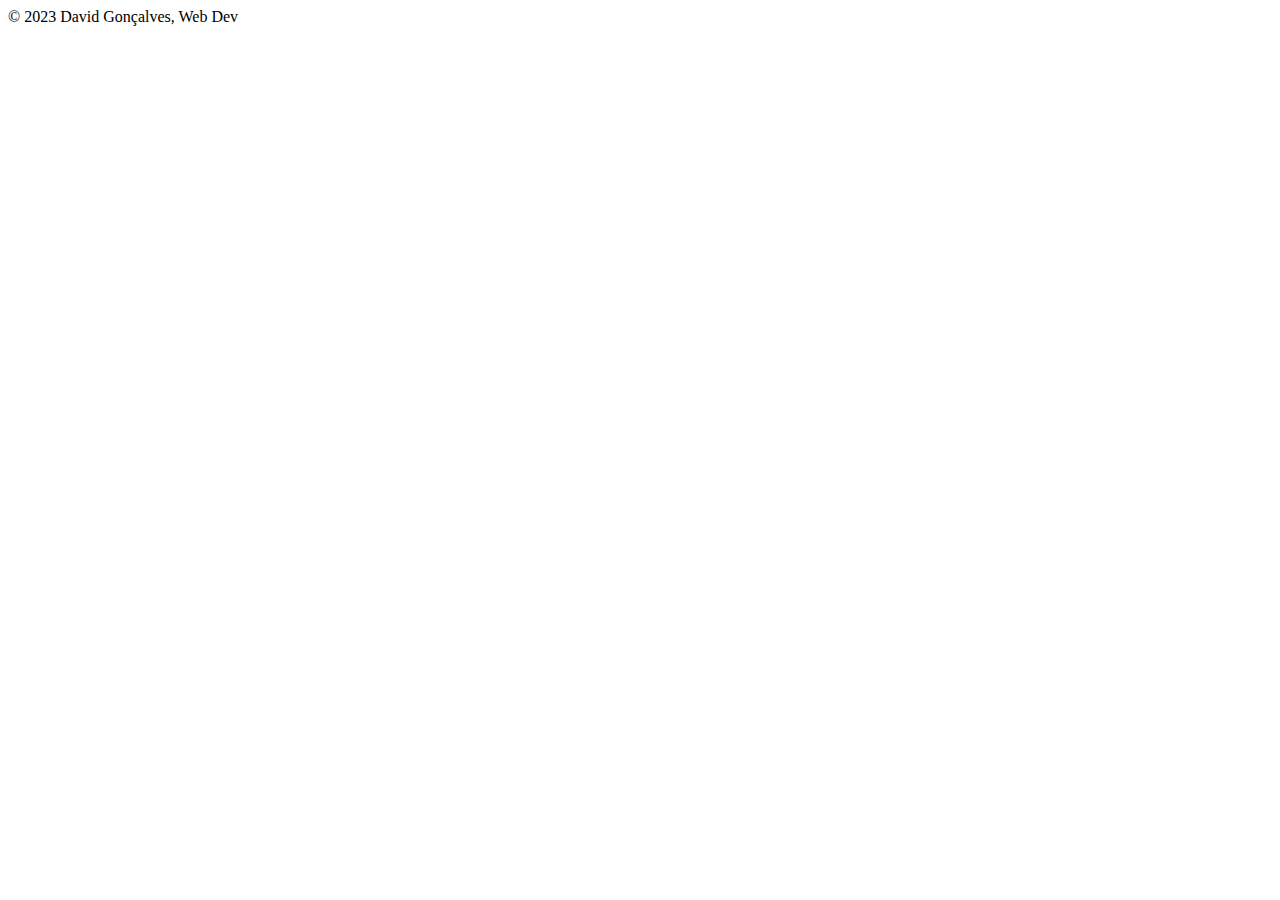
<file: src/index.html>
<!doctype html>
<html lang="en">
<head>
  <meta charset="utf-8">
  <title>DAVID's Blog</title>
  <base href="/">
  <meta name="viewport" content="width=device-width, initial-scale=1">
  <link rel="shortcut icon" type="image/x-icon" href="favicon.ico">
</head>
<body>
  
  <app-root></app-root>
    
  <footer id="footer">© 2023 David Gonçalves, Web Dev</footer> 
  
</body>
</html>
</file>
